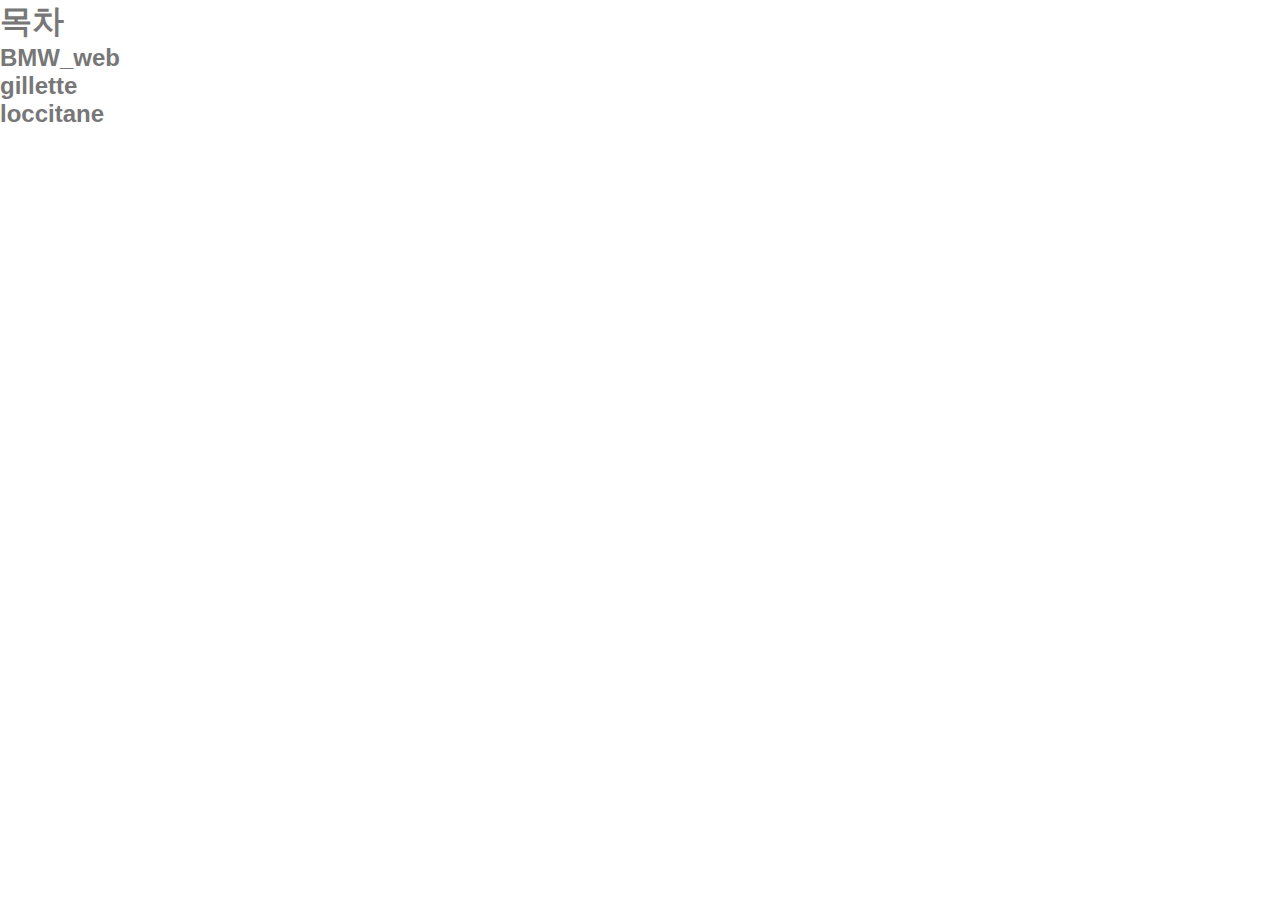
<file: index.html>
<!DOCTYPE html>
<!-- 문서.html -->
<html lang="ko-KR">
  <head>
    <meta charset="UTF-8">
    <meta http-equiv="X-UA-Compatible" content="ie=edge">
    <!-- [if IE]>
     <script src="../ie/html5shiv/dist/html5shiv.min.js"></script>
     <script src="../ie/PIE/PIE.js"></script>
   <![endif]-->


   <title>profect</title>
  </head>
<body>
  <script>
    window.location = "./html/content.html";
  </script>
</body>
</html>
</file>
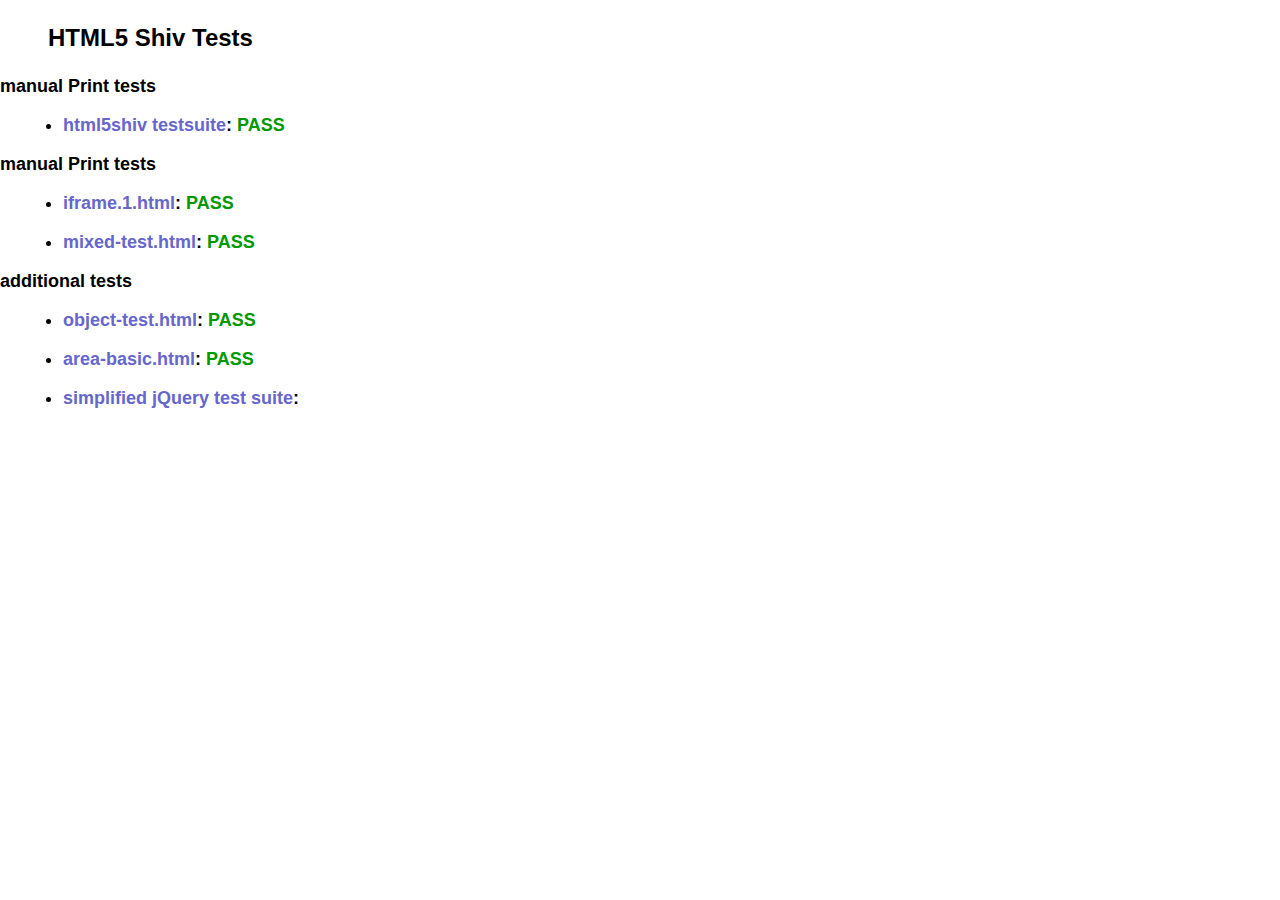
<file: ie/html5shiv-3.7.3/test/index.html>
<!doctype html>
<html>
	<head>
		<meta charset="utf-8">
		<title>IE&lt;9 HTML5 Shiv Tests</title>
		<link rel="stylesheet" href="style.css">
		<script src="../src/html5shiv-printshiv.js"></script>
	</head>
	<body>
		<h1>
			HTML5 Shiv Tests
		</h1>
		<h2>manual Print tests</h2>
		<ul>
			<li>
				<a href="html5shiv.html">html5shiv testsuite</a>: <span class="pass">PASS</span>
			</li>
			
		</ul>
		<h2>manual Print tests</h2>
		<ul>
			<li>
				<a href="iframe.1.html">iframe.1.html</a>: <span class="pass">PASS</span>
			</li>
			<li>
				<a href="mixed-test.html">mixed-test.html</a>: <span class="pass">PASS</span>
			</li>
			
		</ul>
		<h2>additional tests</h2>
		<ul>
			
			<li>
				<a href="object-test.html">object-test.html</a>: <span class="pass">PASS</span>
			</li>
			
			<li>
				<a href="highcharts/area-basic.html">area-basic.html</a>: <span class="pass">PASS</span>
			</li>
			<li>
				<a href="jquery-1.7.1/index.html">simplified jQuery test suite</a>:
			</li>
		</ul>
	<body>
</html>
</file>
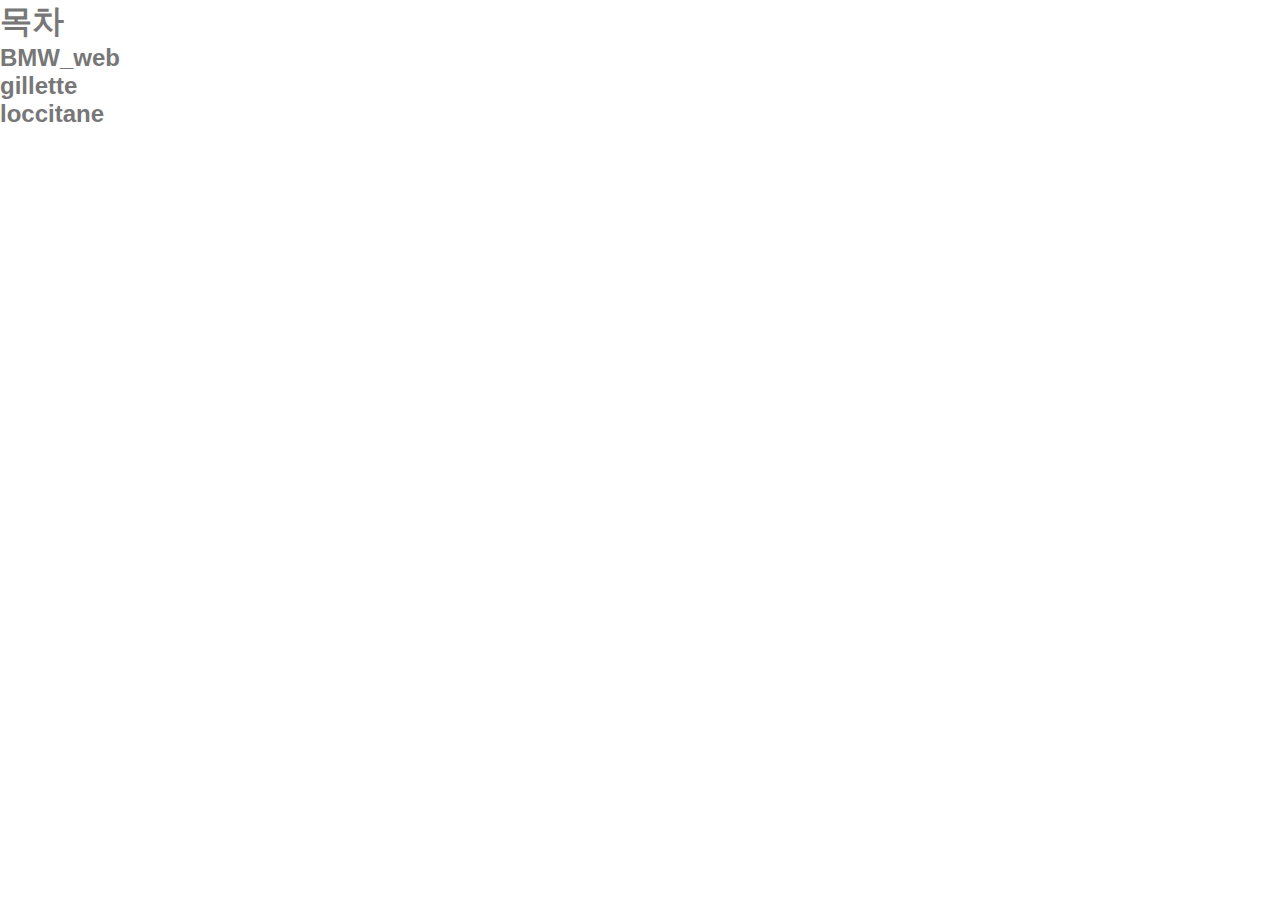
<file: html/content.html>
<!DOCTYPE html>
<!-- 문서.html -->
<html lang="ko-KR">

<head>
  <meta charset="UTF-8">
  <meta http-equiv="X-UA-Compatible" content="ie=edge">
  <link rel="stylesheet" href="../css/base/reset.css">
  <!-- [if IE]>
     <script src="../ie/html5shiv/dist/html5shiv.min.js"></script>
     <script src="../ie/PIE/PIE.js"></script>
   <![endif]-->


  <title>profect</title>
</head>

<body>
  <div id="wrap">
    <header id="headBox">
      <h1><a href="">목차</a></h1>
    </header>
  
    <main id="contentBox">
      <h2><a href="./bmw_main.html">BMW_web</a></h2>
      <h2><a href="./gillette_main.html">gillette</a></h2>
      <h2><a href="./L'occitane/loccitane_main.html">loccitane</a></h2>
    </main>
  
    <footer id="footBox">
      <h2></h2>
    </footer>
  </div>
</body>

</html>
</file>
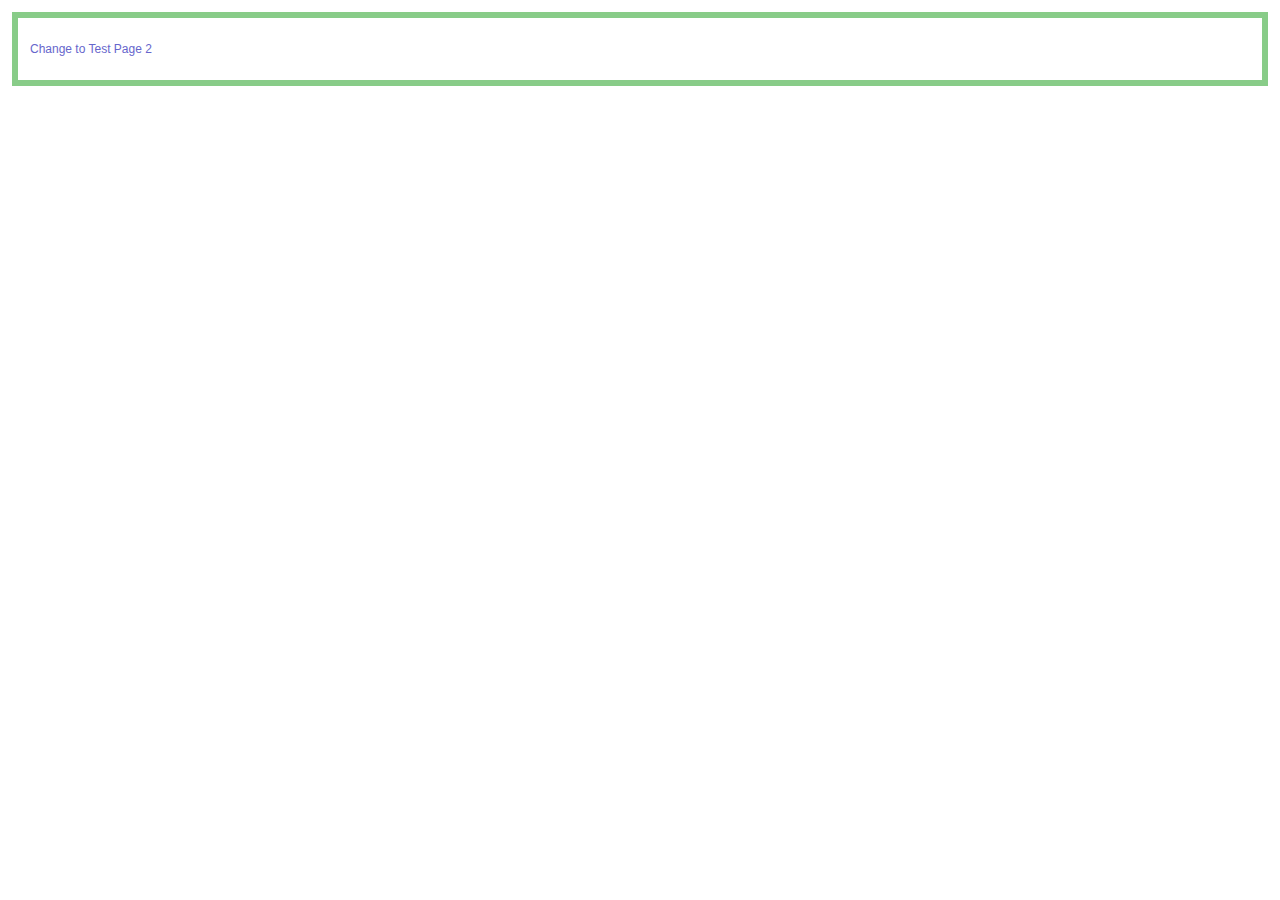
<file: ie/html5shiv-3.7.3/test/iframe.1-1.html>
<!doctype html>
<html>
	<head>
		<meta charset="utf-8">
		<title>Test 1</title>
		<link rel="stylesheet" href="style.css">
		<script src="../src/html5shiv-printshiv.js"></script>
	</head>
	<body>
		<section>
			<p><a href="iframe.1-2.html">Change to Test Page 2</a></p>
		</section>
	</body>
</html>
</file>
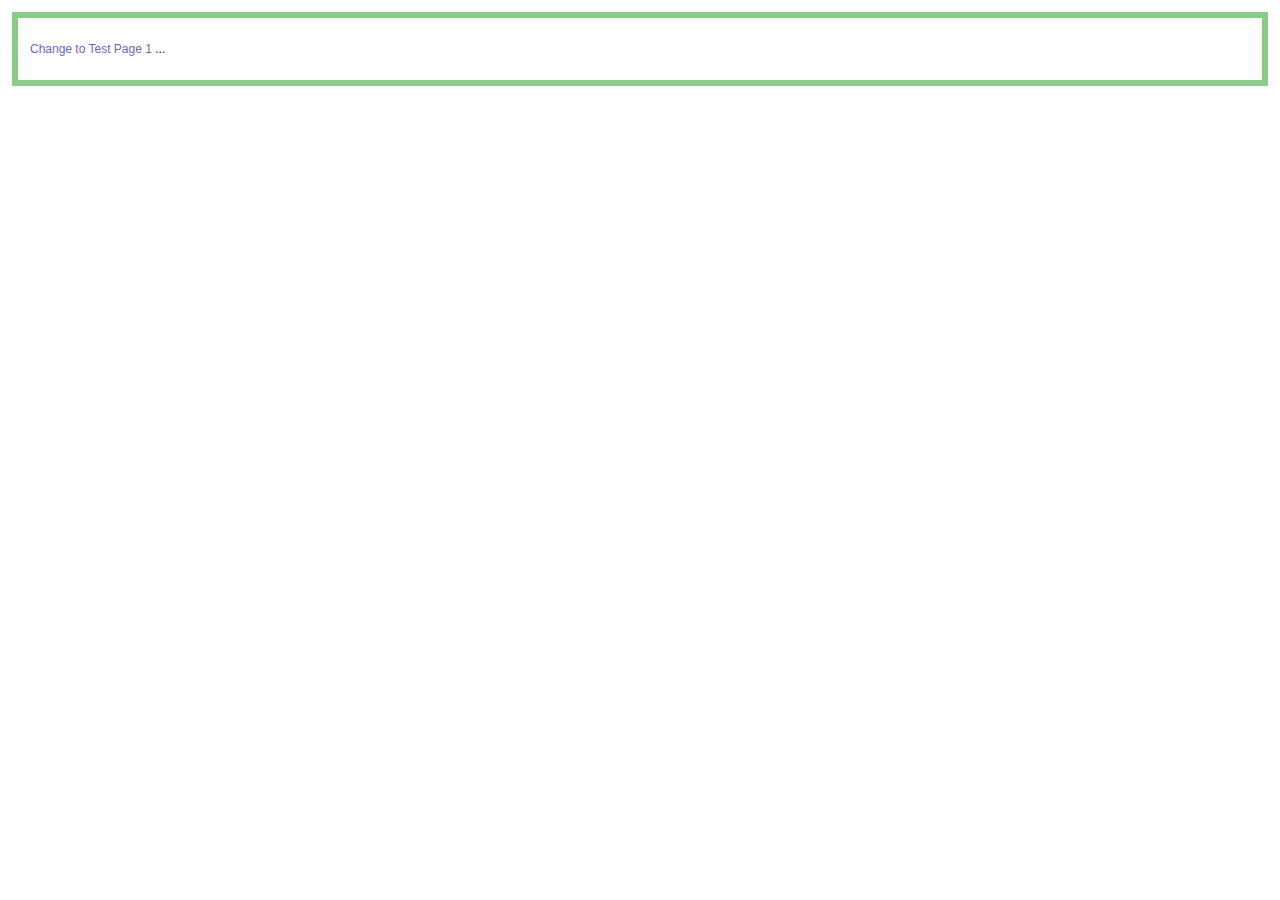
<file: ie/html5shiv-3.7.3/test/iframe.1-2.html>
<!doctype html>
<html>
	<head>
		<meta charset="utf-8">
		<title>Test 2</title>
		<link rel="stylesheet" href="style.css">
		<script src="../src/html5shiv-printshiv.js"></script>
	<body>
		<section>
			<p><a href="iframe.1-1.html">Change to Test Page 1</a> <span contenteditable>...</span></p>
		</section>
	</body>
</html>
</file>
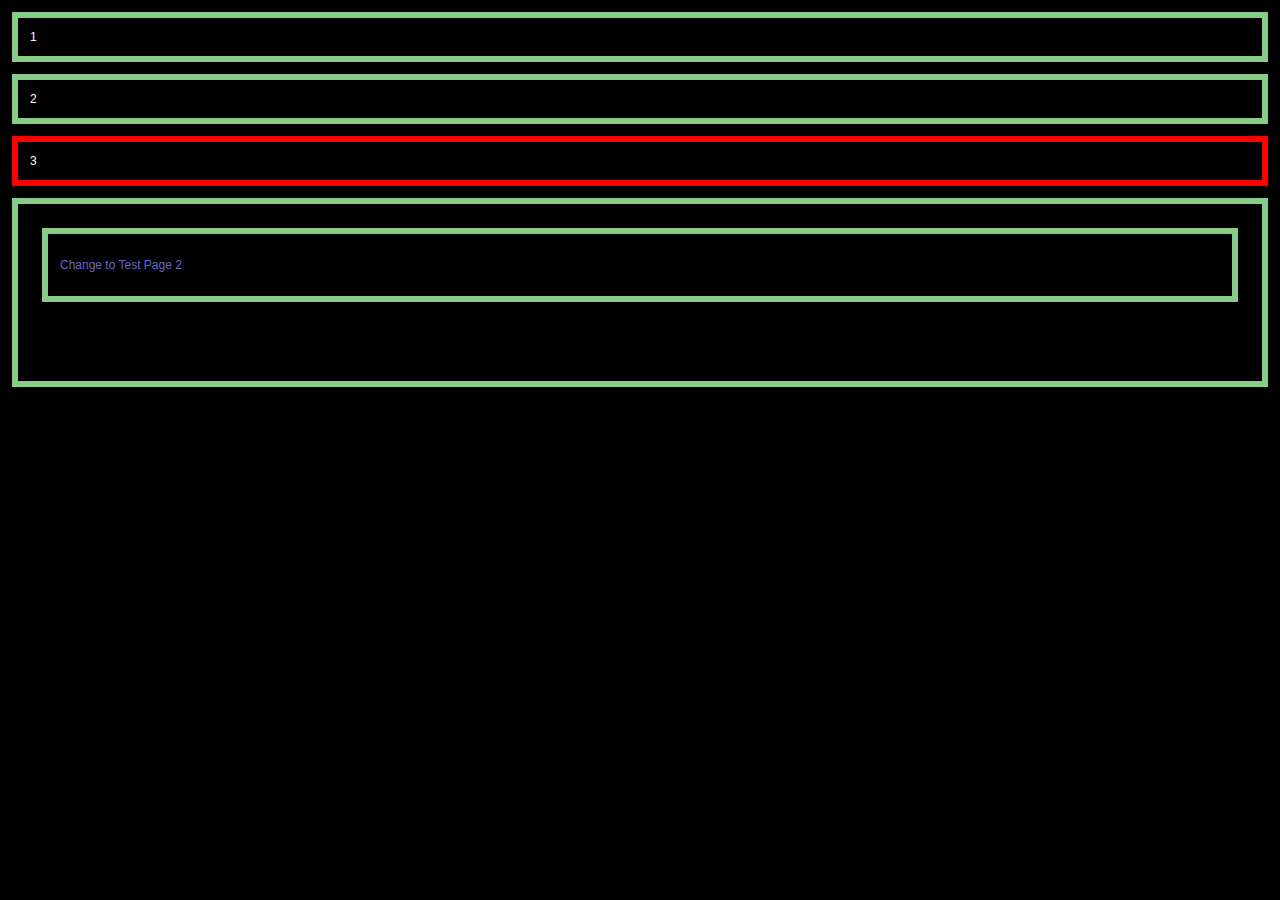
<file: ie/html5shiv-3.7.3/test/iframe.1.html>
<!doctype html>
<html>
	<head>
		<meta charset="utf-8">
		<title>HTML5Shiv</title>
		<link rel="stylesheet" href="style.css">
		<style>
			body {
				color: #fff;
				background: url(data/body-crash.jpg);
			}
		</style>
		<script src="../src/html5shiv-printshiv.js"></script>
		<script src="//use.typekit.com/fbz1vwc.js"></script>
		<script>
			Typekit.load();
		</script>
	</head>
	<body>
		<section>1</section>
		<section>2</section>
		<section style="border-color: red;">3</section>
		<section>
			<iframe src="iframe.1-1.html" style="width:100%;height:100%;" frameborder="0"></iframe>
		</section>
	</body>
</html>
</file>
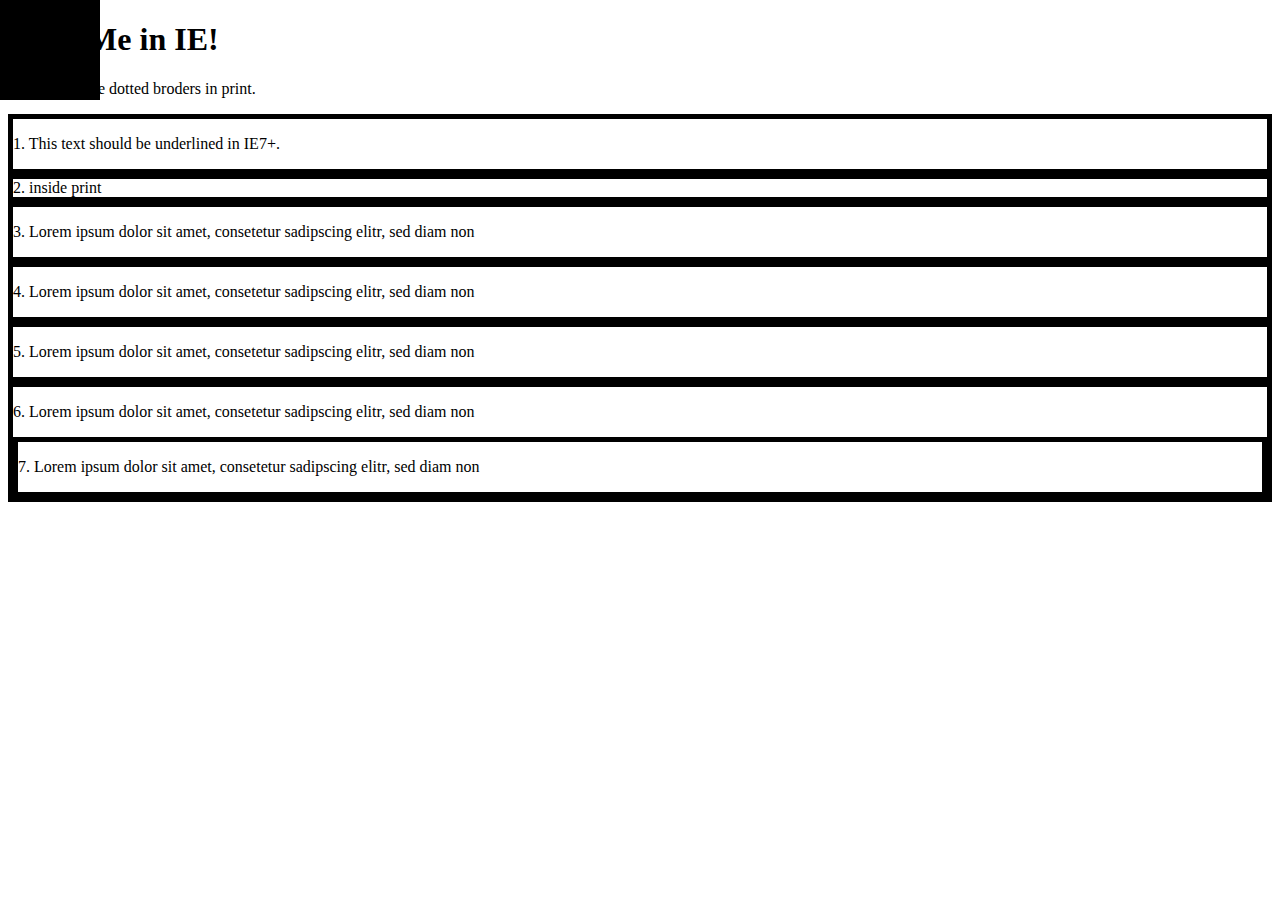
<file: ie/html5shiv-3.7.3/test/mixed-test.html>
<!doctype html>
<html>
	<head>
		<meta charset="utf-8">
		<title>IEPP Test Suite</title>
		<link rel="stylesheet" href="data/inline-mixed-media.css">
		<link rel="stylesheet" href="data/inline-print-media.css">
		<link rel="stylesheet" href="data/print.css" media="print">
		<link rel="stylesheet" href="data/screen.css" media="screen, projection">
		<link rel="stylesheet" href="data/print-styles.css" media="print">
		<style>
			body {
				background: url(data/body-crash.jpg) no-repeat;
			}
		</style>
		<style>
			form {
				margin: 0;
			}
			article#inline-print {
				border: 5px solid #000;
			}
			section div article {
				border: 5px solid #000;
			}
			section[data-article="article"] {
				border: 5px solid #000;
			}
		</style>
		<style media="print">
			article#inline-print {
				border: 5px dotted #000;
			}
			section div article {
				border: 5px dotted #000;
			}
			section[data-article="article"] {
				border: 5px dotted #000;
			}
			p+article {
				text-decoration: underline;
			}
		</style>
		<script src="../src/html5shiv-printshiv.js"></script>
		
		<script src="//use.typekit.com/fbz1vwc.js"></script>
		<script>
			Typekit.load();
		</script>
	</head>
	<body id="print-body-id" class="print-body-class">
		<h1>
			Print Me in IE!
		</h1>
		<p>You should see dotted broders in print.</p>
		<article class="inline-mixed-media">
			<p>
				1. This text should be underlined in IE7+.
			</p>
		</article>
		<article class="inline-print-media">
			<form action="/test/ test">
				<div class="inside-of-form">2. inside print</div>
			</form>
		</article>
		<article class="print">
			<p>
				3. Lorem ipsum dolor sit amet, consetetur sadipscing elitr,  sed diam non
			</p>
		</article>
		<div class="print-styles">
			<article>
				<p>
					4. Lorem ipsum dolor sit amet, consetetur sadipscing elitr,  sed diam non
				</p>
			</article>
		</div>
		<article class="print-styles-print">
			<p>
				5. Lorem ipsum dolor sit amet, consetetur sadipscing elitr,  sed diam non
			</p>
		</article>
		<section>
			<div data-article="article">
				<article>
					<p>
						6. Lorem ipsum dolor sit amet, consetetur sadipscing elitr,  sed diam non
					</p>

					<section data-article="article">
						<p>
							7. Lorem ipsum dolor sit amet, consetetur sadipscing elitr,  sed diam non
						</p>
					</section>
				</article>
			</div>
		</section>
	</body>
</html>
</file>
<file: ie/html5shiv-3.7.3/test/style.css>
@import url(style.all.css);
@import url(style.print.css);
</file>
<file: ie/html5shiv-3.7.3/test/data/inline-mixed-media.css>
@media screen, handheld {
	article.inline-mixed-media {
		border: 5px solid #000;
	}
}

@media print  {
	article.inline-mixed-media {
		border: 5px dotted #000;
	}
}
</file>
<file: ie/html5shiv-3.7.3/test/data/inline-print-media.css>
.inline-print-media form {
	border: 5px solid #000;
}
@media print  {
	.inline-print-media form {
		border: 5px dotted #000;
	}
}
</file>
<file: ie/html5shiv-3.7.3/test/data/print.css>
article.print {
	border: 5px dotted #000;
}
</file>
<file: ie/html5shiv-3.7.3/test/data/screen.css>
article.print {
	border: 5px solid #000;
}
.print-styles article {
	border: 5px solid #000;
}
article.print-styles-print {
	border: 5px solid #000;
}
</file>
<file: ie/html5shiv-3.7.3/test/data/print-styles.css>
.print-styles article {
	border: 5px dotted #000;
}
@media print {
	article.print-styles-print {
		border: 5px dotted #000;
	}
}
</file>
